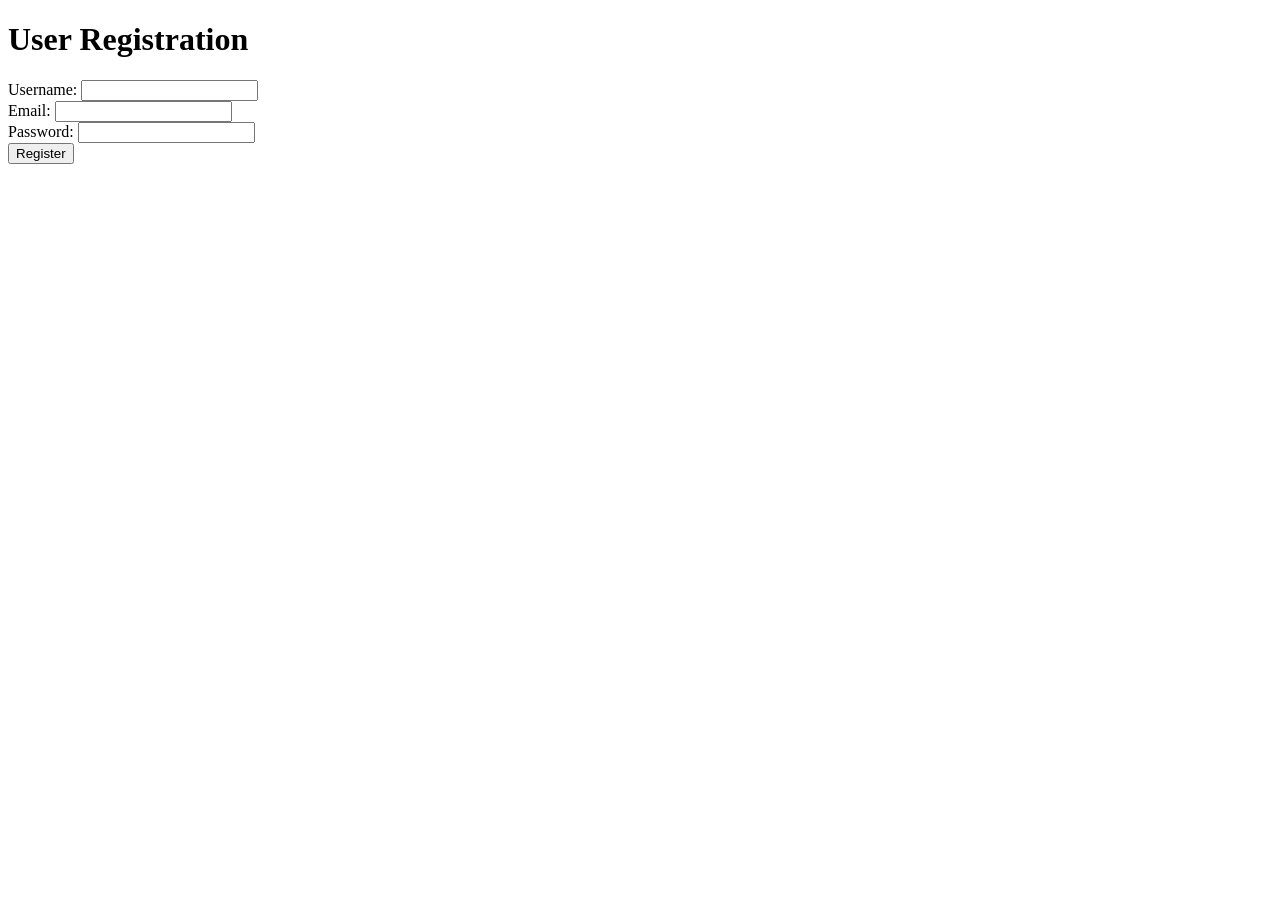
<file: src/main/resources/templates/registration.html>
<!DOCTYPE html>
<html xmlns:th="http://www.thymeleaf.org">
<head>
    <title>User Registration</title>
</head>
<body>
<h1>User Registration</h1>
<form action="#" th:action="@{/user/register}" th:method="post">
    <label for="username">Username:</label>
    <input type="text" id="username" name="username" required><br>

    <label for="email">Email:</label>
    <input type="email" id="email" name="email" required><br>

    <label for="password">Password:</label>
    <input type="password" id="password" name="password" required><br>

    <button type="submit">Register</button>
</form>
</body>
</html>
</file>
